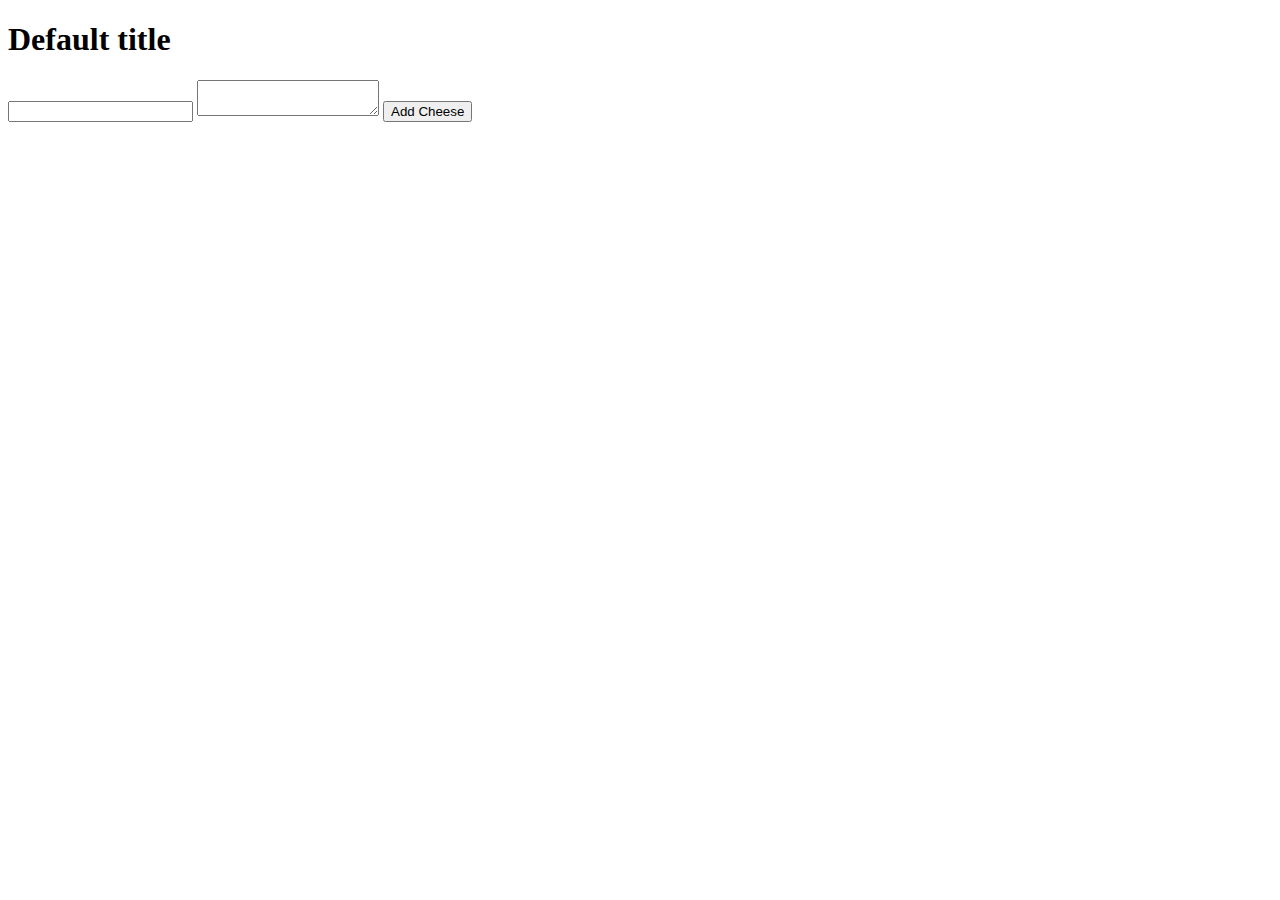
<file: cheese-mvc/src/main/resources/templates/cheese/add.html>
<!DOCTYPE html>
<html lang="en" xmlns:th="http://www.thymeleaf.org">
<head th:replace="fragments :: head"></head>

<body>
<h1 th:text="${title}"> Default title</h1>
<nav th:replace="fragments :: navigation"></nav>
<form method="post" action="/cheese/add">
    <input type="text" name="cheeseName" />
    <textarea name="cheeseDesc"></textarea>
    <input type="submit" value="Add Cheese" />
</form>
</body>
</html>
</file>
